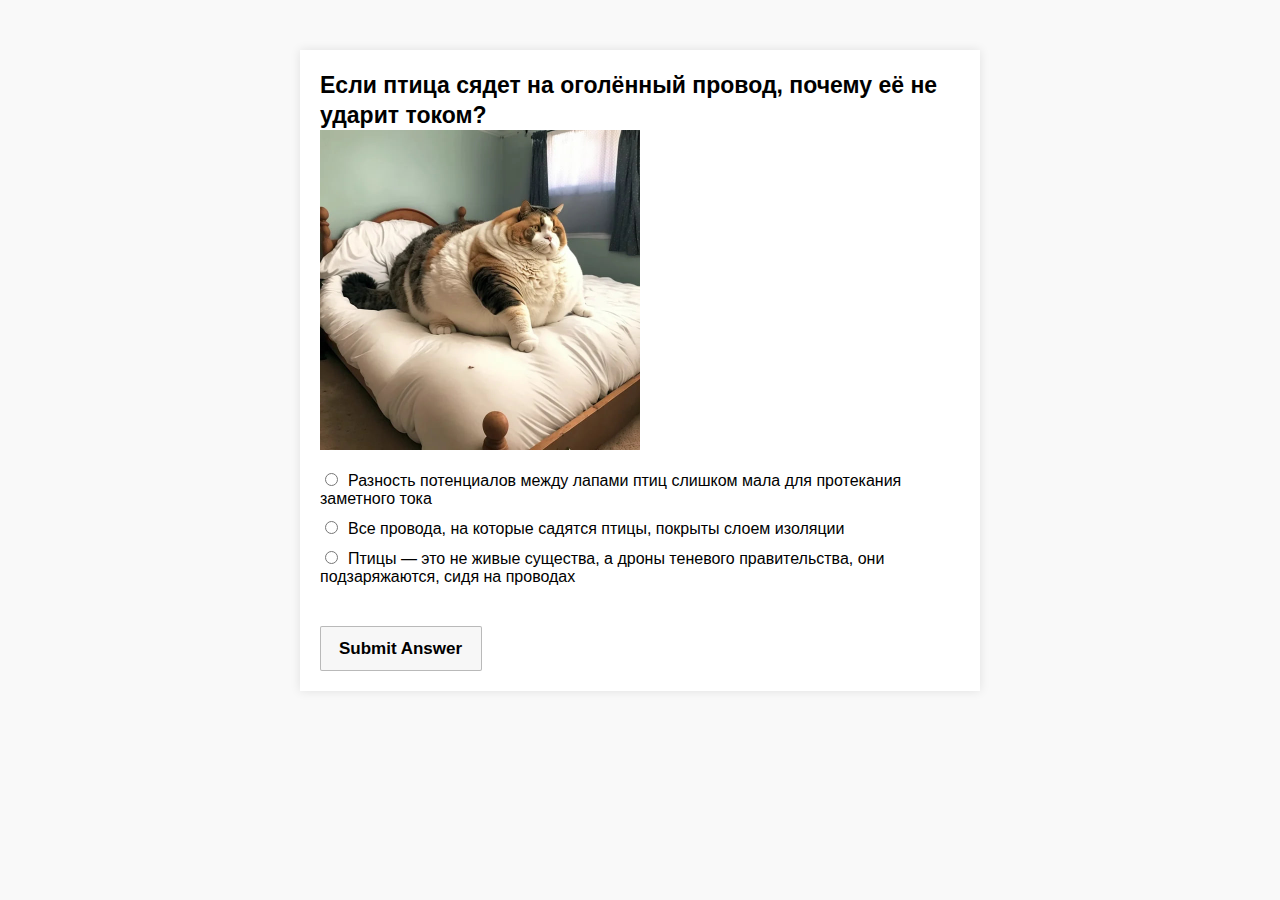
<file: index.html>
<!DOCTYPE html>
<html lang="en">
<head>
    <meta charset="UTF-8">
    <meta name="viewport" content="width=device-width, initial-scale=1.0">
    <title>Quiz Application</title>
    <link rel="stylesheet" href="styles.css">
</head>
<body>
<div class="quiz-container">
    <div id="quiz"></div>
    <div class="navigation-buttons">
        <button id="prev-btn" onclick="prevQuestion()">Previous Question</button>
        <button id="submit-btn" onclick="submitAnswer()">Submit Answer</button>
        <button id="next-btn" onclick="nextQuestion()">Next Question</button>
        <button id="results-btn" onclick="showResults()">Show Results</button>
    </div>
</div>
<script src="script.js"></script>
</body>
</html>
</file>
<file: styles.css>
body {
    font-family: Charter, "Times New Roman", "Apple Color Emoji", "Noto Color Emoji", sans-serif;
    background-color: #f9f9f9;
    margin: 0;
    padding: 0;
}

.quiz-container {
    width: 50%;
    max-width: 100%;
    height: auto;
    margin: 50px auto;
    background: #fff;
    padding: 20px;
    box-shadow: 0 0 10px rgba(0,0,0,0.1);
}

.question {
    font-family: Graphik, "Helvetica Neue", Helvetica, Arial, sans-serif;
    font-style: normal;
    font-weight: 700;
    color: rgb(0, 0, 0);
    font-size: 23px;
    line-height: 30px;
}

.options li label {
    font-family: Arial, sans-serif;
}

img {
    width: 100%;
    max-width: 50%;
}

.options {
    list-style-type: none;
    padding: 0;
}

.options li {
    margin-bottom: 10px;
}

.options input {
    margin-right: 10px;
}

.explanation {
    display: none;
    margin-top: 20px;
    padding: 10px;
}

.correct {
    color: #007247;
}

.incorrect {
    color: #ff0000;
}

.answered .explanation {
    display: block;
    font-family: Charter, "Times New Roman", "Apple Color Emoji", "Noto Color Emoji", sans-serif;
    font-style: normal;
    font-weight: 400;
    color: rgb(0, 0, 0);
    font-size: 21px;
    line-height: 30px;
}

.navigation-buttons {
    display: flex;
    justify-content: space-between;
    margin-top: 20px;
}

#submit-btn {
    display: block;
}

#next-btn {
    display: none;
}

#results-btn {
    display: none;
}

.results {
    text-align: center;
}

.results .score {
    font-size: 24px;
    margin: 20px 0;
}

.score {
    font-family: Graphik, sans-serif;
    font-weight: bold;
    font-size: 25px;
    line-height: 35px;
    margin: 30px 0 35px;
}

.results .joke {
    font-size: 18px;
}

.joke {
    font-family: Graphik, sans-serif;
    font-weight: bold;
    font-size: 25px;
    line-height: 35px;
    margin: 30px 0 35px;
}

button {
    background-color: rgb(247, 247, 247);
    font-family: Graphik, "Helvetica Neue", Helvetica, Arial, sans-serif;
    /*color: white;*/
    cursor: pointer;
    display: none;
    height: 45px;
    padding: 12px 19px 14px 18px;
    border-radius: 2px;
    font-size: 17px;
    line-height: 20px;
    letter-spacing: 0;
    font-weight: 600;
    margin: 20px 0 0;
    border: 1px solid rgba(0,0,0,.25)
}
</file>
